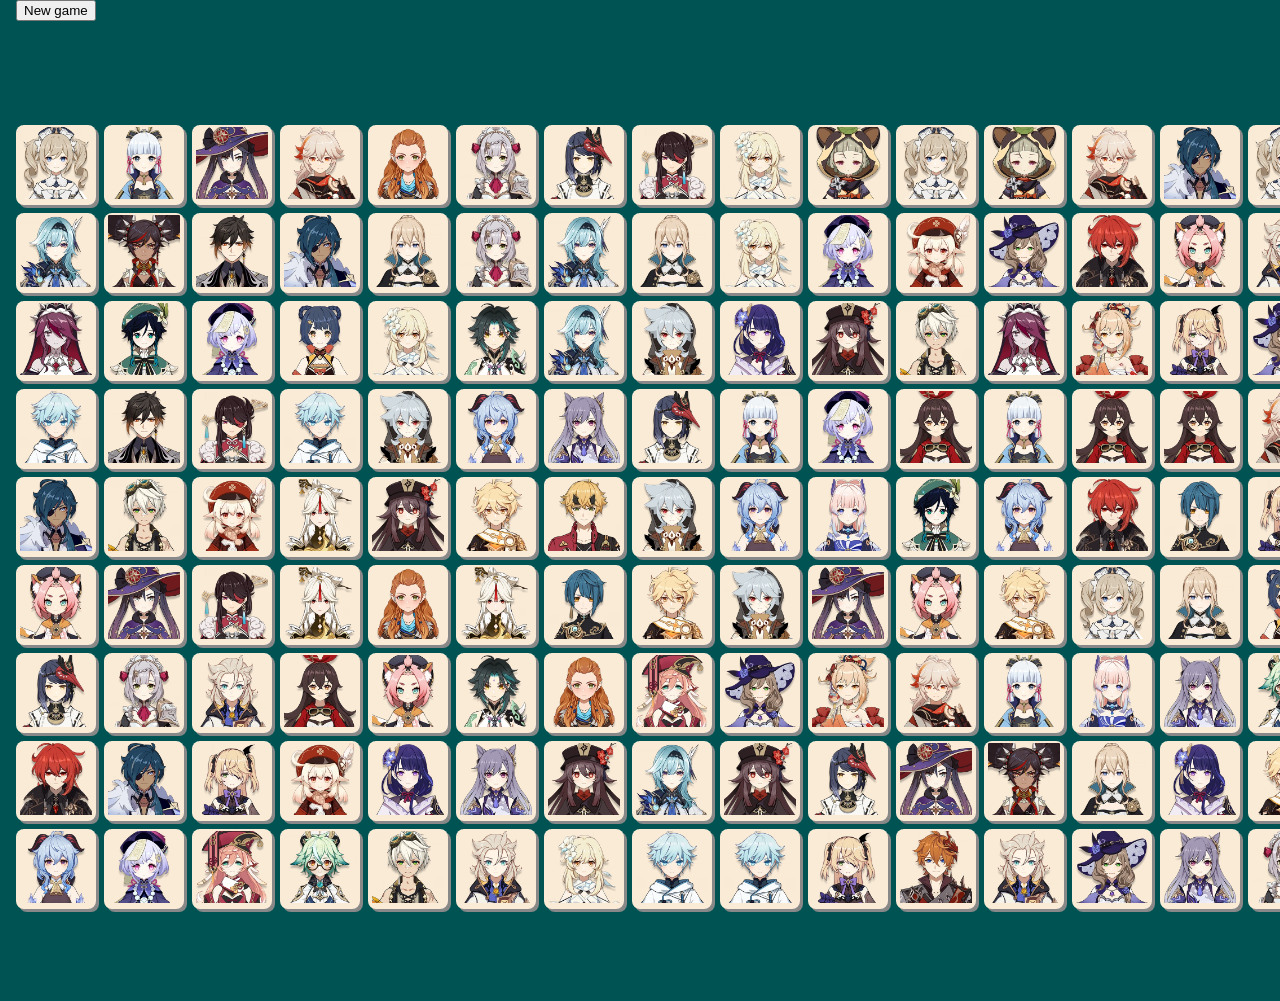
<file: onet-connect/index.html>
<!DOCTYPE html>
<html lang="en">
<head>
    <meta charset="UTF-8">
    <meta http-equiv="X-UA-Compatible" content="IE=edge">
    <meta name="viewport" content="width=device-width, initial-scale=1.0">
    <link rel="stylesheet" href="style.css" />
    <script type="module" src="scripts/controller.js"></script>
    <title>OS Onet Connect</title>
</head>
<body>
    <section>
        <div id="control-bar">
            <button id="new-game-button">New game</button>
            <h1 id="notify-text"></h1>
        </div>
        <div id="game-section">
            <canvas id="game-overlay-canvas"></canvas>
            <div id="game-container">
                <!-- Reserved for js to create table element -->
            </div>
        </div>
    </section>
</body>
</html>
</file>
<file: onet-connect/style.css>
body {
    display: flex;
    flex-direction: column;
    align-items: center;
    justify-content: center;
    height: 100vh;
    background-color: rgb(0, 83, 83);
}

section {
    margin: auto;
}

#control-bar {
    padding: 0 8px;
}

#game-section {
    margin-top: 96px;
    display: flex;
    justify-content: center;
    align-items: center;
}

#game-overlay-canvas {
    position: absolute;
    pointer-events: none;
}

#game-container {
    margin: auto;
}

#notify-text {
    text-align: center;
}

table {
    border-collapse: separate;
}

td {
    padding: 0;
    box-sizing: border-box;
    text-align: center;
    background-color: antiquewhite;
    border-radius: 8px;
    box-shadow: 3px 3px #888888;
}

td.active {
    border-color: red;
    border-width: 2px;
    border-style: solid;
}

td.hide {
    background-color: transparent;
    color: transparent;
    box-shadow: 0 0 transparent;
}

.tile-image {
    object-fit: cover;
}

p {
    margin: 0;
}

::selection {
    background-color: transparent;
    color: #000;
}
</file>
